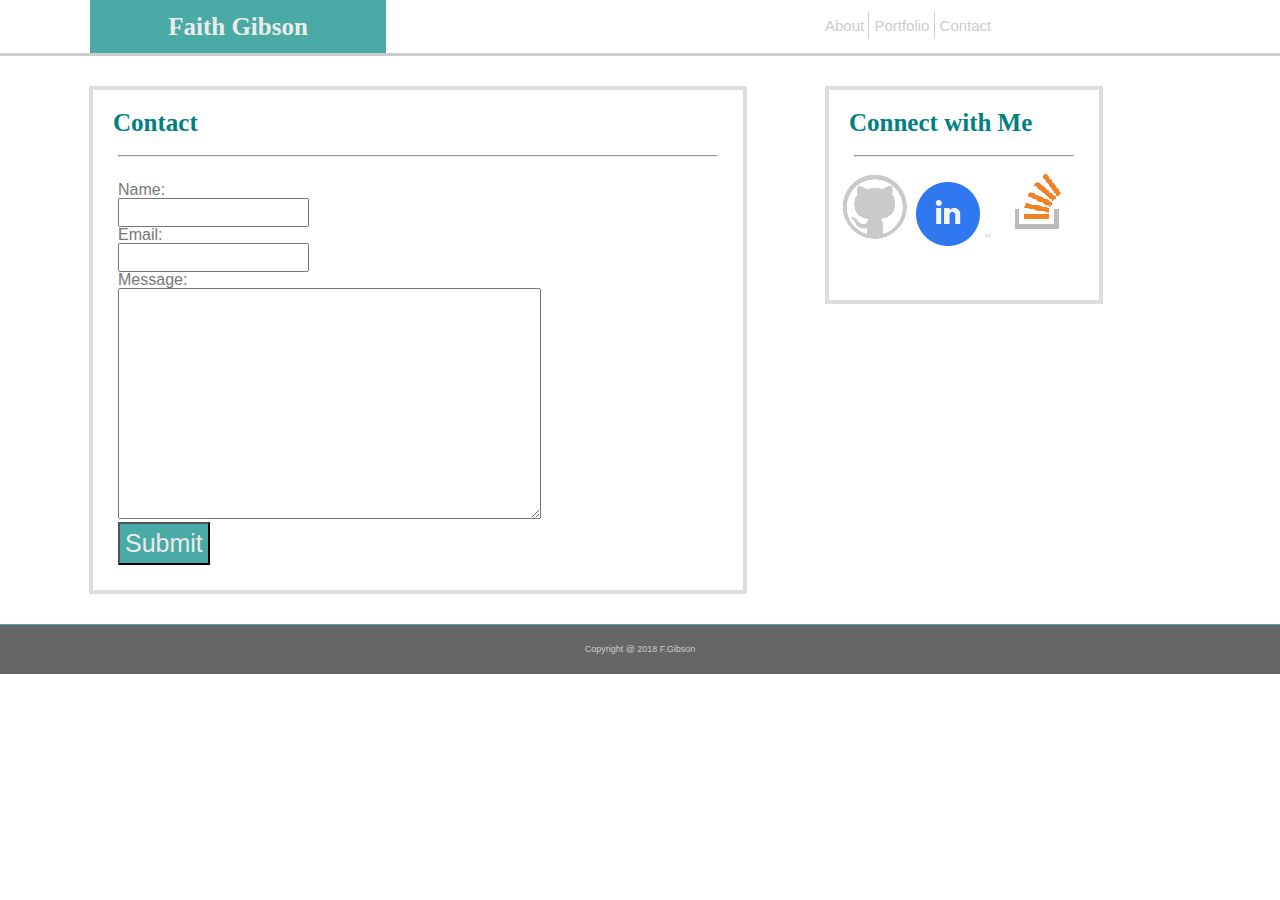
<file: contact.html>
<!DOCTYPE html>
<html lang="en">

<head>
    <title>F.Gibson</title>
    <link rel="stylesheet" type="text/css" href="reset.css">
    <link rel="stylesheet" href="style.css">
</head>

<body>
    <div class="wrapper">
        <div class="topPage">

            <h1 class="top">Faith Gibson</h1>


            <nav class="pageLinks">

                <a href="index.html">About</a>
                <a id="line" href="portfolio.html">Portfolio</a>
                <a href="contact.html">Contact</a>

            </nav>
        </div>

        <div class="sidebar">
            <aside id="socialLinks">
                <h2>Connect with Me</h2>
                <hr>
                <nav>

                    <nav>
                        <a href="#">
                            <img src="if_Github_381376.png" alt="GitHub Page">
                        </a>

                        <a href="#">
                            <img src="if_Linkedin_381380.png" alt="LinkedIn Page">
                        </a>

                        <a href="#">''
                            <img src="so-icon.png" alt="StackOverflow Page">
                        </a>
                    </nav>

                </nav>
            </aside>
        </div>

        <div class="midPage">
            <h2>Contact</h2>
            <hr>

            <form action="#" target="_self" id="contact">
                Name:
                <br>
                <input type="text" name="name">
                <br> Email:
                <br>
                <input type="email" name="email">
                <br> Message:
                <br>
                <textarea cols="50" rows="15" name="message" form="contact"></textarea>
                <br>
                <input type="submit" value="Submit">
            </form>

        </div>

        <div class="footPage"></div>
        <footer>Copyright @ 2018 F.Gibson</footer>
    </div>

</body>

</html>
</file>
<file: style.css>
body {
    background-image: url(https://thumbs.dreamstime.com/b/white-watercolor-paper-texture-seamless-square-background-tile-ready-high-quality-extremely-high-resolution-97486805.jpg);
    background-position: center;
    color: #777777;
    font-family: Arial, Helvetica, sans-serif;
}

wrapper {
    position: relative;
    display: flex;
}

a {
    color: #ccc;
    text-decoration-line: none;
}

#line {
    border: solid;
    border-width: 0px 1px;
    padding: 5px;
}

hr {
    color: #dddddd;
    margin: 0px 25px;
}

.topPage {
    background-color: #fff;
    border-bottom-color: #ccc;
    border-bottom-width: 3px;
    border-bottom-style: solid;
    position: relative;
}

h1.top {
    width: 268px;
    background-color: #4aaaa5;
    text-align: center;
    font-size: 25px;
    font-family: Georgia, 'Times New Roman', Times, serif;
    margin: 0px 0px 0px 90px;
    color: #ebebeb;
    padding: 14px;
    font-weight: bolder;
}

.pageLinks {
    position: absolute;
    bottom: 20px;
    left: 825px;
    font-size: 15px;
    color: #ccc;
}

h2 {
    color: teal;
    font-weight: bolder;
    font-family: Georgia, 'Times New Roman', Times, serif;
    font-size: 25px;
    padding: 20px;
}

.midPage {
    width: 650px;
    border-style: solid;
    border-width: 4px;
    border-color: #dddddd;
    margin: 30px 150px 30px 89px;
    background-color: #fff;
}

p.bio {
    text-indent: 10px;
}

/* Working on a more responsive page layout
.midPage .sidebar {
    display: flex;
    justify-content: space-around;
}*/

.sidebar {
    display: flex;
    position: relative;
}

aside {
    width: 270px;
    background-color: #fff;
    height: 210px;
    border-style: solid;
    border-width: 4px;
    border-color: #dddddd;
    position: absolute;
    margin: 30px 0px 0px 825px;
}

footer {
    text-align: center;
    font-size: 9px;
    color: #ccc;
    background-color: #666666;
    border-top: solid 1px #4aaaa5;
    padding: 20px;
}

form {
    color: #777;
    padding: 25px;
    ;
}

input {
    padding: 5px;
    box-sizing: border-box;
}

input[type=box] {
    box-sizing: border-box;
    width: 75%;
    height: 75%;
    overflow: auto;
}

input[type=submit] {
    background-color: #4aaaa5;
    text-align: center;
    font-size: 25px;
    color: #ebebeb;
    font-weight: normal;
}

ol {
    list-style: none;
    columns: 2;
    padding: 20px;
}

li {
    z-index: 0;
    display: block;
    position: relative;
    margin: 5px;
}

.caption {
    z-index: 1;
    color: #fff;
    background-color: #4aaaa5;
    box-sizing: border-box;
    width: 200px;
    padding: 10px;
    text-align: center;
    display: block;
    position: absolute;
    top: 50%;
}

nav {
    display: block;
    text-align: center;
}

@media screen and (max-width: 980px) {
    body {
        position: relative;
        display: flex;
    }
    .midpage {
        width: 70%;
    
    }
    .sidebar {
        width: 30%;
        
    }
}

@media screen and (max-width: 768px) {
    body {
        
        display: inline;
    }
    .midpage {
        width: 100%;
    
    }
    .sidebar {
        width: 100%;
        
    }
}

@media screen and (max-width: 640px) {
    body {
        position: relative;
        display: flex;
    }
    h1.top {
        position: static;
        width: 100%;
        margin: auto;
    }
    .midPage, .sidebar {
        width: 100%;
    }
}
</file>
